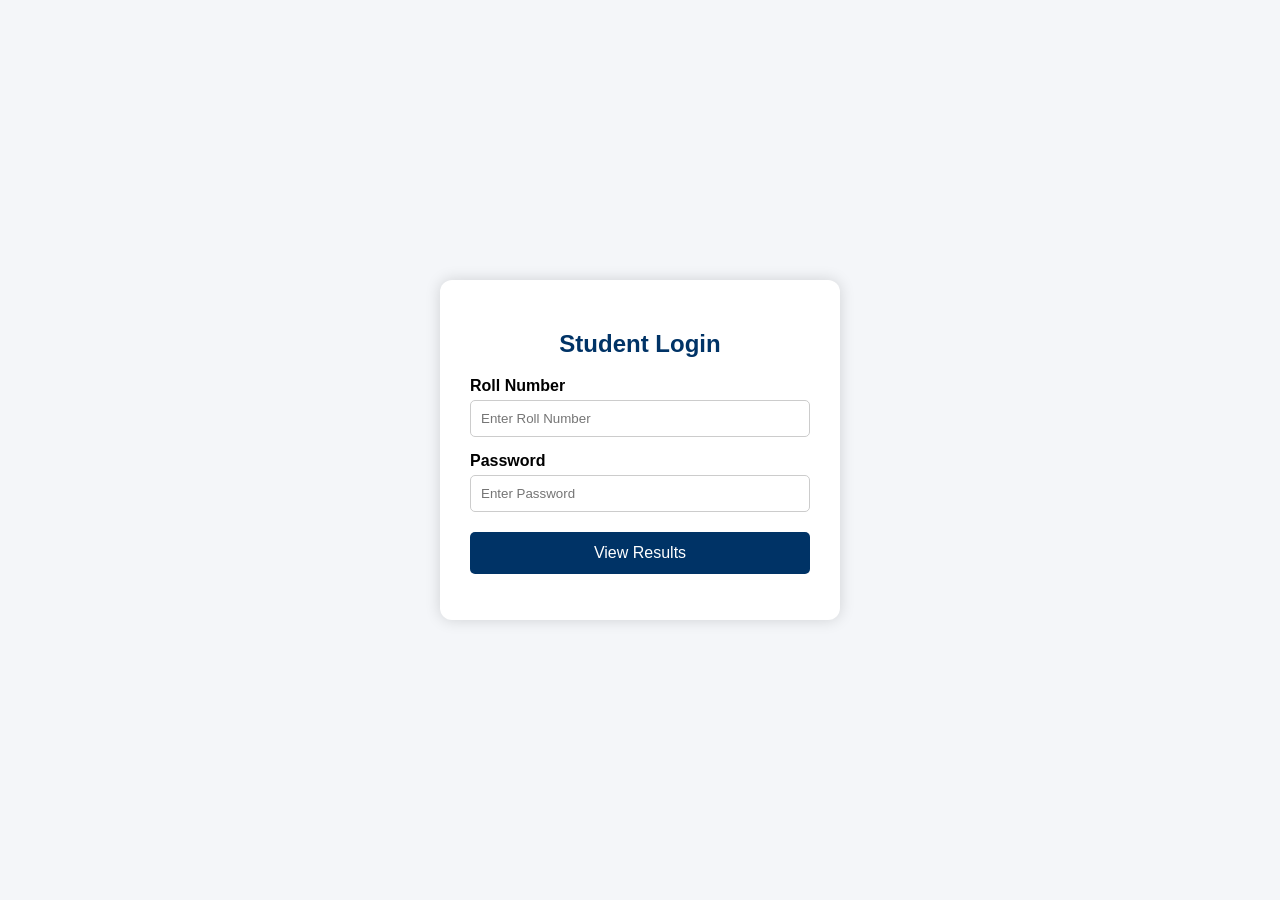
<file: index.html>
<!DOCTYPE html>
<html lang="en">

<head>
    <meta charset="UTF-8">
    <meta name="viewport" content="width=device-width, initial-scale=1.0">

    <title>Student Result Portal</title>

    <style>
        body {
            font-family: Arial, sans-serif;
            background: #f4f6f9;
            display: flex;
            justify-content: center;
            align-items: center;
            min-height: 100vh;
            margin: 0;
            padding: 20px;
            box-sizing: border-box;
        }

        .container {
            width: 400px;
            max-width: 100%;
            background: white;
            padding: 30px;
            border-radius: 12px;
            box-shadow: 0 0 15px rgba(0, 0, 0, 0.15);
            box-sizing: border-box;
        }

        h2 {
            text-align: center;
            color: #003366;
        }

        label {
            display: block;
            margin-top: 15px;
            font-weight: bold;
        }

        input {
            width: 100%;
            padding: 10px;
            margin-top: 5px;
            border: 1px solid #ccc;
            border-radius: 5px;
            box-sizing: border-box;
        }

        button,
        .result-btn {
            display: block;
            width: 100%;
            padding: 12px;
            margin-top: 20px;
            border: none;
            background: #003366;
            color: white;
            font-size: 16px;
            border-radius: 5px;
            cursor: pointer;
            text-align: center;
            box-sizing: border-box;
        }

        button:hover,
        .result-btn:hover {
            background: #0055aa;
        }

        .result-btn {
            text-decoration: none;
            margin-top: 12px;
        }

        #error {
            color: red;
            text-align: center;
            margin-top: 10px;
        }

        #resultsPage {
            display: none;
        }

        .logout {
            background: #777;
        }

        .logout:hover {
            background: #555;
        }
    </style>
</head>

<body>

<div class="container">

    <!-- LOGIN PAGE -->

    <div id="loginPage">

        <h2>Student Login</h2>

        <label for="rollno">Roll Number</label>

        <input
            type="text"
            id="rollno"
            placeholder="Enter Roll Number"
            autocomplete="off"
        >

        <label for="password">Password</label>

        <input
            type="password"
            id="password"
            placeholder="Enter Password"
        >

        <button type="button" onclick="login()">
            View Results
        </button>

        <p id="error"></p>

    </div>


    <!-- RESULTS PAGE -->

    <div id="resultsPage">

        <h2>Student Result Portal</h2>

        <p style="text-align:center;">
            Name: MANOGNYA R<br>
            Roll No: 20241CSG0056
        </p>


        <!-- FIRST SEMESTER -->

        <a
            class="result-btn"
            href="./FIRST_SEMESTER.pdf"
            target="_blank"
            rel="noopener noreferrer"
        >
            First Semester
        </a>


        <!-- SECOND SEMESTER -->

        <a
            class="result-btn"
            href="./SECOND_SEMESTER.pdf"
            target="_blank"
            rel="noopener noreferrer"
        >
            Second Semester
        </a>


         <!-- SECOND SEMESTER MAKE-UP-EXAMINATION-->

        <a
            class="result-btn"
            href="./SECOND_SEMESTER_MAKE-UP_EXAMINATION.pdf"
            target="_blank"
            rel="noopener noreferrer"
        >
            Second Semester make up examination
        </a>

         <!-- PART REGISTRATION SEMESTER 1-->

        <a
            class="result-btn"
            href="./PART_REGISTRATION_SEMESTER_1.pdf"
            target="_blank"
            rel="noopener noreferrer"
        >
        Part Registration
        </a>
        
        <!-- SUMMER TERM -->

        <a
            class="result-btn"
            href="./SUMMER_TERM.pdf"
            target="_blank"
            rel="noopener noreferrer"
        >
            Summer Term
        </a>

        
        <!-- LOGOUT -->

        <button
            type="button"
            class="logout"
            onclick="logout()"
        >
            Logout
        </button>

    </div>

</div>


<script>

function login() {

    const roll = document.getElementById("rollno").value.trim();

    const password = document.getElementById("password").value;

    const error = document.getElementById("error");


    if (
        roll === "20241CSG0056" &&
        password === "18022007"
    ) {

        document.getElementById("loginPage").style.display = "none";

        document.getElementById("resultsPage").style.display = "block";

        error.textContent = "";

    } else {

        error.textContent = "Invalid Roll Number or Password";

    }

}


function logout() {

    document.getElementById("resultsPage").style.display = "none";

    document.getElementById("loginPage").style.display = "block";

    document.getElementById("rollno").value = "";

    document.getElementById("password").value = "";

    document.getElementById("error").textContent = "";

}

</script>

</body>

</html>
</file>
